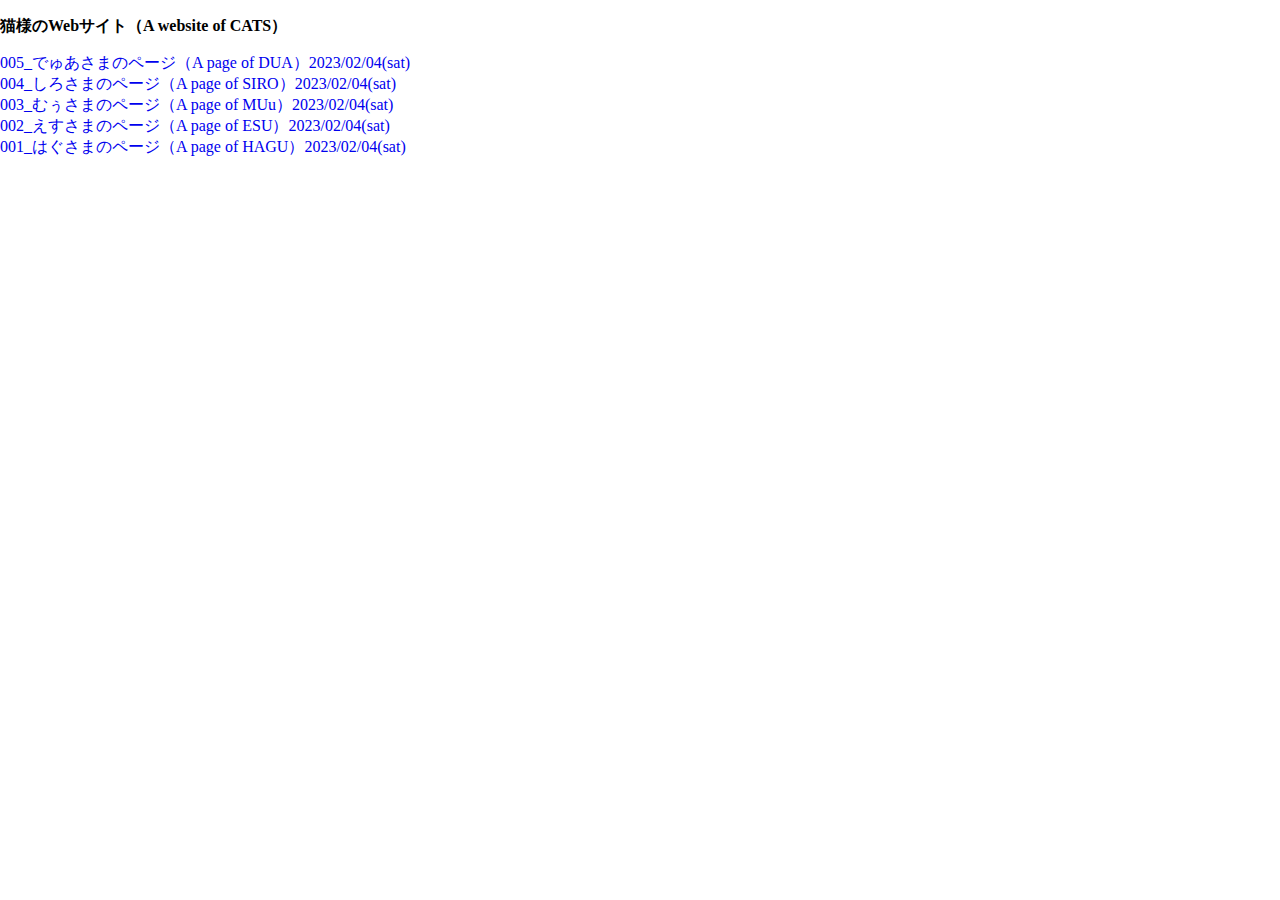
<file: index.html>
<!DOCTYPE html>
<html>
<head>
  <meta charset="utf-8">
  <meta name="viewport" content="width=device-width, initial-scale=1.0">
  <title>CATS</title>
  <link href="https://maxcdn.bootstrapcdn.com/font-awesome/4.7.0/css/font-awesome.min.css" rel="stylesheet" integrity="sha384-wvfXpqpZZVQGK6TAh5PVlGOfQNHSoD2xbE+QkPxCAFlNEevoEH3Sl0sibVcOQVnN" crossorigin="anonymous">
  <link rel="stylesheet" type="text/css" href="stylesheet.css">
</head>
<body>
  <p><b>猫様のWebサイト（A website of CATS）</b></p>
  <a href="005dua.html">005_でゅあさまのページ（A page of DUA）2023/02/04(sat)</a><br>
  <a href="004siro.html">004_しろさまのページ（A page of SIRO）2023/02/04(sat)</a><br>
  <a href="003muu.html">003_むぅさまのページ（A page of MUu）2023/02/04(sat)</a><br>
  <a href="002esu.html">002_えすさまのページ（A page of ESU）2023/02/04(sat)</a><br>
  <a href="001hagu.html">001_はぐさまのページ（A page of HAGU）2023/02/04(sat)</a>

  
</body>
</html>
</file>
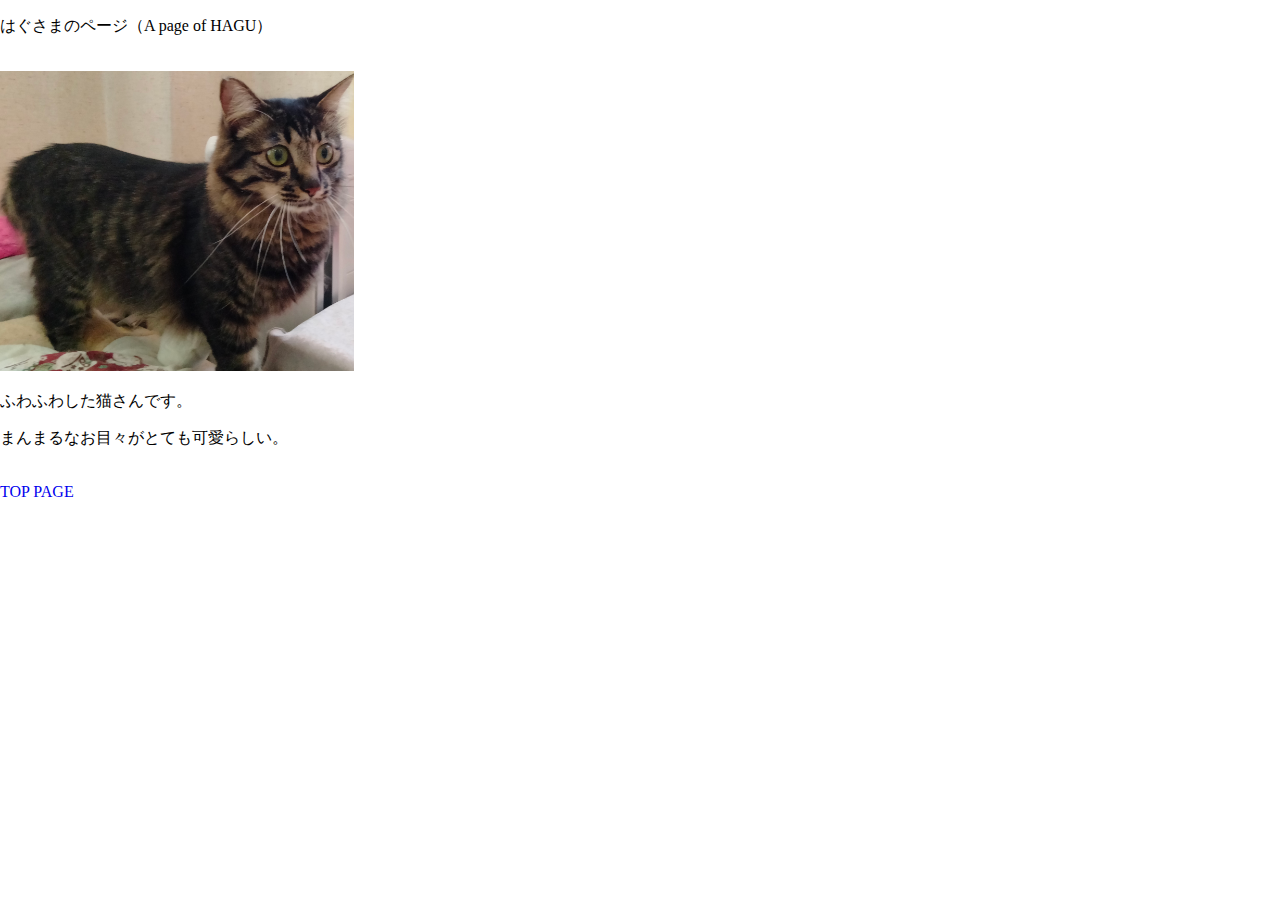
<file: 001hagu.html>
<!DOCTYPE html>
<html>
<head>
  <meta charset="utf-8">
  <meta name="viewport" content="width=device-width, initial-scale=1.0">
  <title>HAGU</title>
  <link href="https://maxcdn.bootstrapcdn.com/font-awesome/4.7.0/css/font-awesome.min.css" rel="stylesheet" integrity="sha384-wvfXpqpZZVQGK6TAh5PVlGOfQNHSoD2xbE+QkPxCAFlNEevoEH3Sl0sibVcOQVnN" crossorigin="anonymous">
  <link rel="stylesheet" type="text/css" href="stylesheet.css">
</head>
<body>
  <p>はぐさまのページ（A page of HAGU）</p><br>
  <img src="001はぐさま1.jpg" alt="はぐさまの画像が表示されます。"　width="300px" height="300px"><br>
  
  <p>ふわふわした猫さんです。</p>
  <p>まんまるなお目々がとても可愛らしい。</p><br>
  
  <a href="index.html">TOP PAGE</a><br>
  
</body>
</html>
</file>
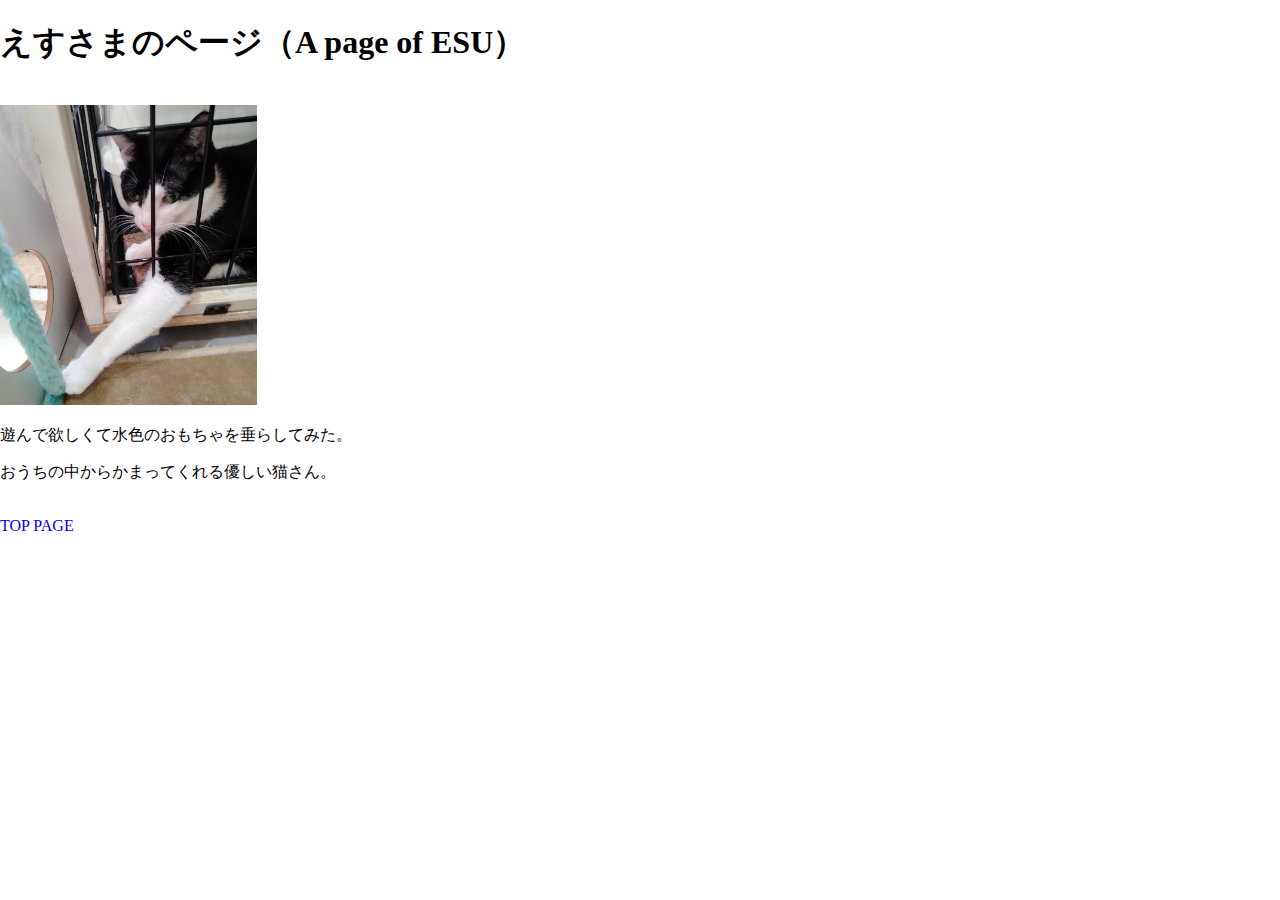
<file: 002esu.html>
<!DOCTYPE html>
<html>
<head>
  <meta charset="utf-8">
  <meta name="viewport" content="width=device-width, initial-scale=1.0">
  <title>ESU</title>
  <link href="https://maxcdn.bootstrapcdn.com/font-awesome/4.7.0/css/font-awesome.min.css" rel="stylesheet" integrity="sha384-wvfXpqpZZVQGK6TAh5PVlGOfQNHSoD2xbE+QkPxCAFlNEevoEH3Sl0sibVcOQVnN" crossorigin="anonymous">
  <link rel="stylesheet" type="text/css" href="stylesheet.css">

</head>

<body>
  <h1>えすさまのページ（A page of ESU）</h1><br>
  <img src="002えすさま1.jpg" alt="えすさまの画像が表示されます。"　width="300px" height="300px"><br>
  
  <p>遊んで欲しくて水色のおもちゃを垂らしてみた。</p>
  <p>おうちの中からかまってくれる優しい猫さん。</p><br>
  
  <a href="index.html">TOP PAGE</a><br>
  
</body>

</html>
</file>
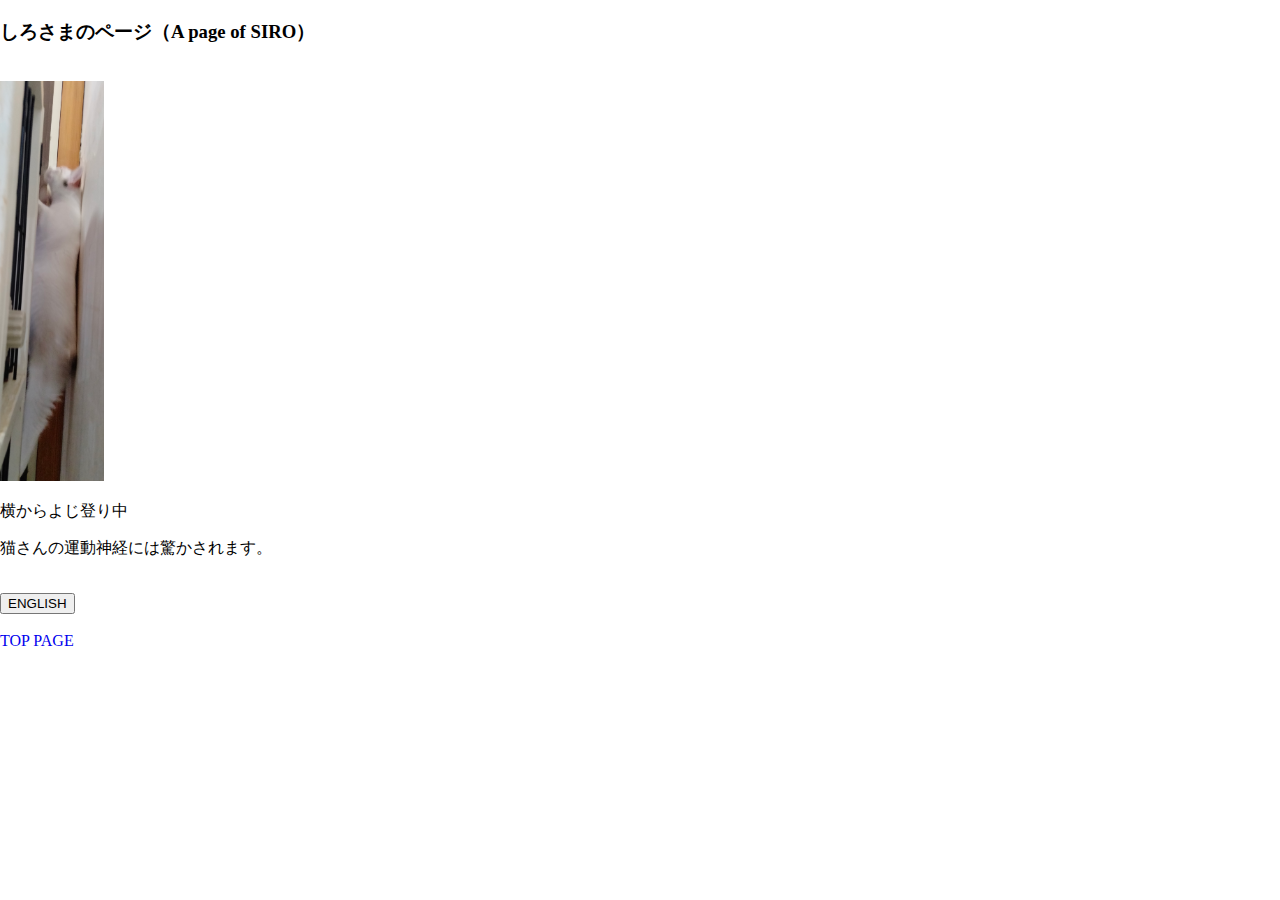
<file: 004siro.html>
<!DOCTYPE html>
<html>
<head>
  <meta charset="utf-8">
  <meta name="viewport" content="width=device-width, initial-scale=1.0">
  <title>SIRO</title>
  <link href="https://maxcdn.bootstrapcdn.com/font-awesome/4.7.0/css/font-awesome.min.css" rel="stylesheet" integrity="sha384-wvfXpqpZZVQGK6TAh5PVlGOfQNHSoD2xbE+QkPxCAFlNEevoEH3Sl0sibVcOQVnN" crossorigin="anonymous">
  <link rel="stylesheet" type="text/css" href="stylesheet.css">
      <script language="javascript" type="text/javascript">
      function OnButtonClick() {
          var target = document.getElementById("ENG-output");
          target.innerHTML = "Climbing from the side<br><br>I'm surprised by the SIRO's motor nerves.<br>";
      }
    </script>
</head>
<body>
  <h3>しろさまのページ（A page of SIRO）</h3><br>
  <img src="004しろさま1.jpg" alt="しろさまの画像が表示されます。"　width="400px" height="400px"><br>
  
  <p>横からよじ登り中</p>
  <p>猫さんの運動神経には驚かされます。</p><br>
  
  <input type="button" value="ENGLISH" onclick="OnButtonClick();"/><br />
  <br />
  <div id="ENG-output"></div>
  
  <a href="index.html">TOP PAGE</a><br>
  
</body>
</html>
</file>
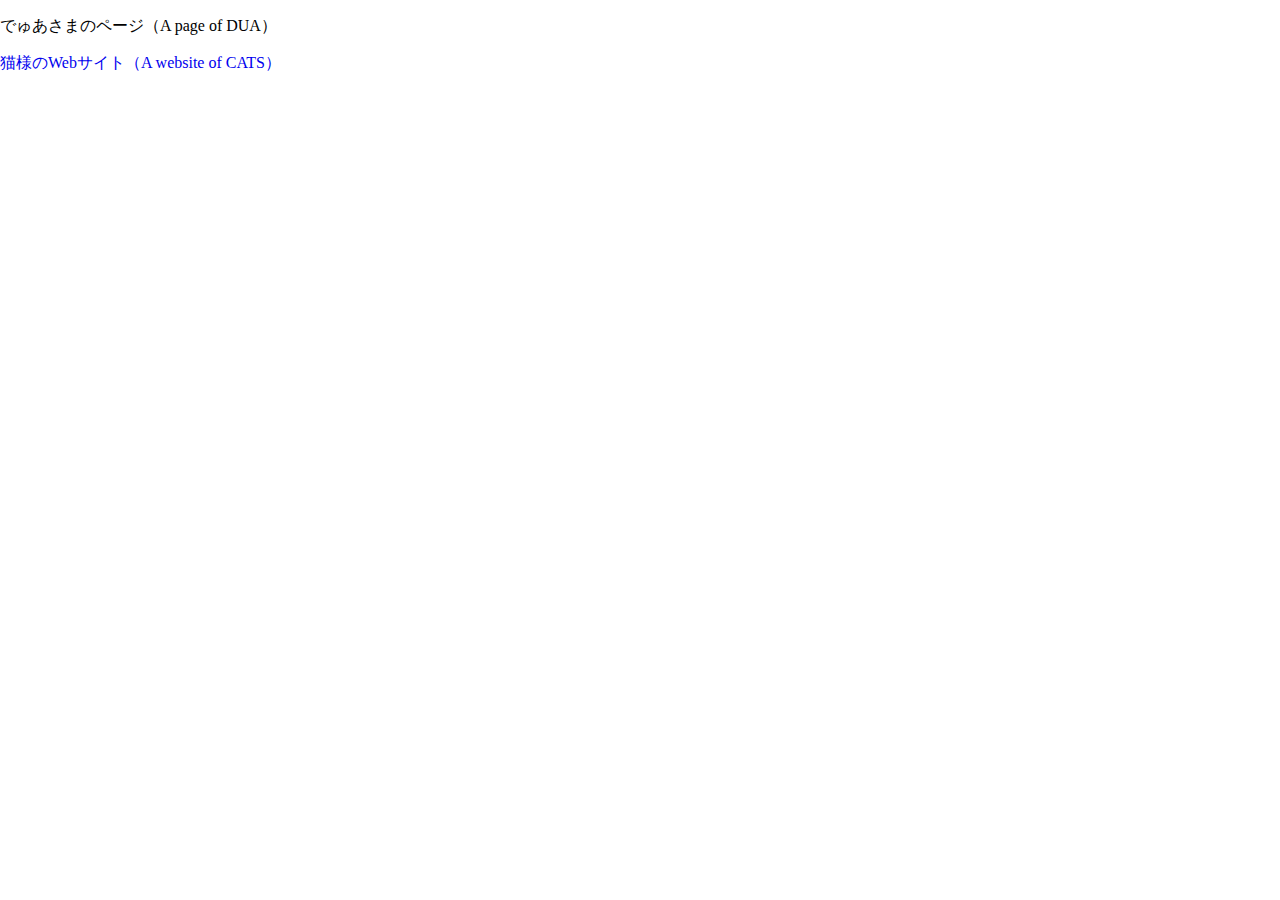
<file: dua.html>
<!DOCTYPE html>
<html>
<head>
  <meta charset="utf-8">
  <meta name="viewport" content="width=device-width, initial-scale=1.0">
  <title>Progate</title>
  <link href="https://maxcdn.bootstrapcdn.com/font-awesome/4.7.0/css/font-awesome.min.css" rel="stylesheet" integrity="sha384-wvfXpqpZZVQGK6TAh5PVlGOfQNHSoD2xbE+QkPxCAFlNEevoEH3Sl0sibVcOQVnN" crossorigin="anonymous">
  <link rel="stylesheet" type="text/css" href="stylesheet.css">
</head>
<body>
  <p>でゅあさまのページ（A page of DUA）</p>
  <a href="index.html">猫様のWebサイト（A website of CATS）</a><br>
  
</body>
</html>
</file>
<file: stylesheet.css>
* {
  box-sizing: border-box;
}

body {
  margin: 0;
  font-family: "Hiragino Kaku Gothic ProN";
}

a {
  text-decoration: none;
}

.container {
  width: 100%;
  padding: 0 15px;
  margin: 0 auto;
}

.top-wrapper {
  padding: 180px 0 100px 0;
  background-image: url(cat001.jpg);
  background-size: cover;
  color: white;
  text-align: center;
}

.top-wrapper h1 {
  opacity: 0.7;
  font-size: 45px;
  letter-spacing: 5px;
}

.top-wrapper p {
  opacity: 0.7;
  font-size: 16px;
  margin-bottom: 40px;
}

.btn-wrapper {
  text-align: center;
}

.btn-wrapper p {
  margin-bottom: 20px;
}

.signup {
  background-color: #239b76;
}

.facebook {
  background-color: #3b5998;
  margin-right: 10px;
}

.twitter {
  background-color: #55acee;
}

.btn {
  padding: 8px 24px;
  color: white;
  display: inline-block;
  opacity: 0.8;
  border-radius: 4px;
  text-align: center;
}

.btn:hover {
  opacity: 1;
}

.fa {
  margin-right: 5px;
}

header {
  height: 65px;
  width: 100%;
  background-color: rgba(34,49,52,0.9);
  position :fixed;
  top: 0;
  z-index: 10;
}

.logo {
  width: 124px;
  margin-top: 20px;
}

.header-left {
  float: left;
}

.header-right {
  float: right;
  margin-right: -25px;
}

.header-right a {
  line-height: 65px;
  padding: 0 25px;
  color: white;
  display: block;
  float: left;
  transition: all 0.5s;
}

.header-right a:hover {
  background-color: rgba(255,255,255,0.3);
}

.lesson-wrapper {
  height: 580px;
  padding-bottom: 80px;
  padding-left: 5%;
  padding-right: 5%;
  background-color: #f7f7f7;
  text-align: center;
}

.heading {
  padding-top: 80px;
  padding-bottom: 50px;
  color: #5f5d60;
}

.heading h2 {
  font-weight: normal;
}

.lesson {
  float: left;
  width: 25%;
}

.lesson-icon {
  position: relative;
}

.lesson-icon p {
  position: absolute;
  top: 37%;
  width: 100%;
  color: white;
}

.text-contents {
  width: 80%;
  display: inline-block;
  margin-top: 15px;
  font-size: 13px;
  color: #b3aeb5;
}

.heading h3 {
  font-weight: normal;
}

.message-wrapper {
  border-bottom: 1px solid #eee;
  padding-bottom: 80px;
  text-align: center;
}

.message {
  padding: 15px 40px;
  background-color: #5dca88;
  cursor: pointer;
  box-shadow: 0px 7px #1a7940;
}

.message:active {
  position: relative;
  top: 7px;
  box-shadow: none;
}

footer img {
  width: 125px;
}

footer p {
  color: #b3aeb5;
  font-size: 12px;
}

footer {
  padding-top: 30px;
  padding-bottom: 20px;
}

.menu-icon {
  color: white;
  float: right;
  font-size: 25px;
  padding: 21px 0;
  display: none;
}

.clear {
  clear: left;
}

@media all and (max-width: 1000px) {
  .lesson {
    width: 50%;
    margin-bottom: 50px;
  }

  .lesson-wrapper {
    height: 990px;
  }

  footer {
    text-align: center;
  }
}

@media all and (max-width: 750px) {
  .top-wrapper h1 {
    font-size: 32px;
  }

  .heading h2 {
    font-size: 20px;
  }
}

@media all and (max-width: 670px) {
  .header-right {
    display: none;
  }

  .menu-icon {
    display: block;
  }

  .top-wrapper .btn {
    width: 100%;
  }

  .twitter {
    margin-top: 10px;
  }

  .top-wrapper {
    text-align: left;
  }

  .top-wrapper h1 {
    font-size: 24px;
  }

  .top-wrapper p {
    font-size: 14px;
  }

  .lesson {
    width: 100%;
  }

  .lesson-wrapper {
    height: 1700px;
  }

  .message-wrapper .btn {
    width: 100%;
  }
}
</file>
